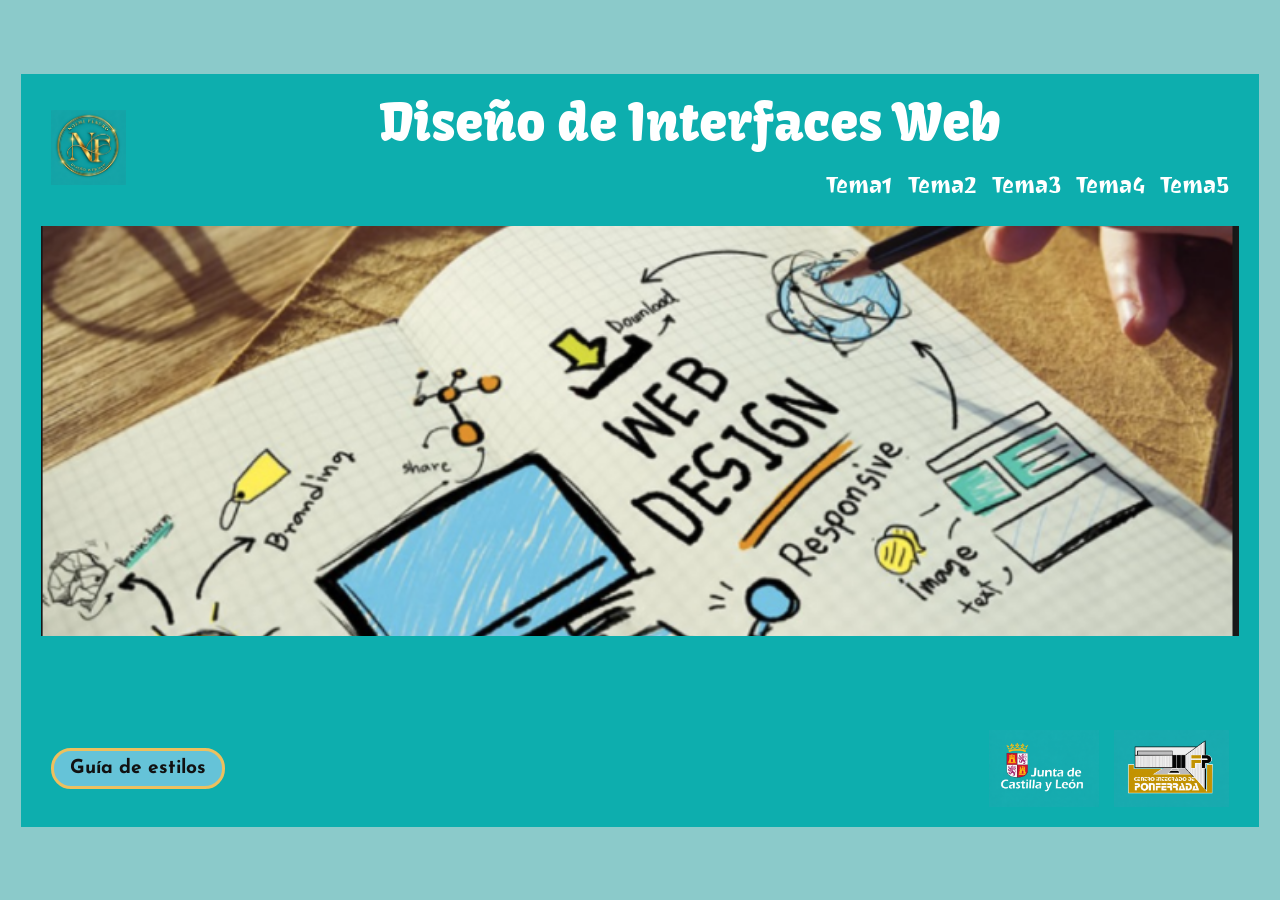
<file: index.html>
<!DOCTYPE html>
<html lang="es">
<head>
  <meta charset="UTF-8">
  <meta name="viewport" content="width=device-width, initial-scale=1.0">
  <title>Diseño de Interfaces Web</title>
  <link rel="stylesheet" href="css/estilos.css">
</head>
<body>

  <div class="marco">

    <!-- Cabecera semántica -->
    <header class="cabecera">
      <a class="enlaceLogo" href="index.html" aria-label="Inicio">
        <img class="imgLogo" src="img/LOGODAW.png" alt="Logotipo de Diseño de Interfaces Web">
      </a>

      <div class="cabecera-centro">
        <h1>Diseño de Interfaces Web</h1>

        <nav aria-label="Menú principal">
          <a href="tema1.html" class="enlaceMenu1">Tema1</a>
          <a href="tema2.html" class="enlaceMenu2">Tema2</a>
          <a href="tema3.html" class="enlaceMenu3">Tema3</a>
          <a href="tema4.html" class="enlaceMenu4">Tema4</a>
          <a href="tema5.html" class="enlaceMenu5">Tema5</a>
        </nav>
      </div>
    </header>

    <!-- Sección de las imágenes de portada -->
    <section class="imagenesPortadas">
      <img src="img/imagen1.png" alt="Tema 1" class="imagen1">
      <img src="img/imagen2.jpg" alt="Tema 2" class="imagen2">
      <img src="img/imagen3.jpg" alt="Tema 3" class="imagen3">
      <img src="img/imagen4.jpg" alt="Tema 4" class="imagen4">
      <img src="img/imagen5.jpg" alt="Tema 5" class="imagen5">
    </section>

    <!-- Pie de pagina -->
    <footer class="footer">
      <a class="boton" href="Documentación guia estilos.pdf" target="_blank" rel="noopener noreferrer">Guía de estilos</a>
      <div class="logosFooter">
        <img src="img/logotipo.png" alt="Logotipo institucional">
        <img src="img/logoFP.png" alt="Logotipo del centro de Formación Profesional">
      </div>
    </footer>

  </div>

</body>
</html>
</file>
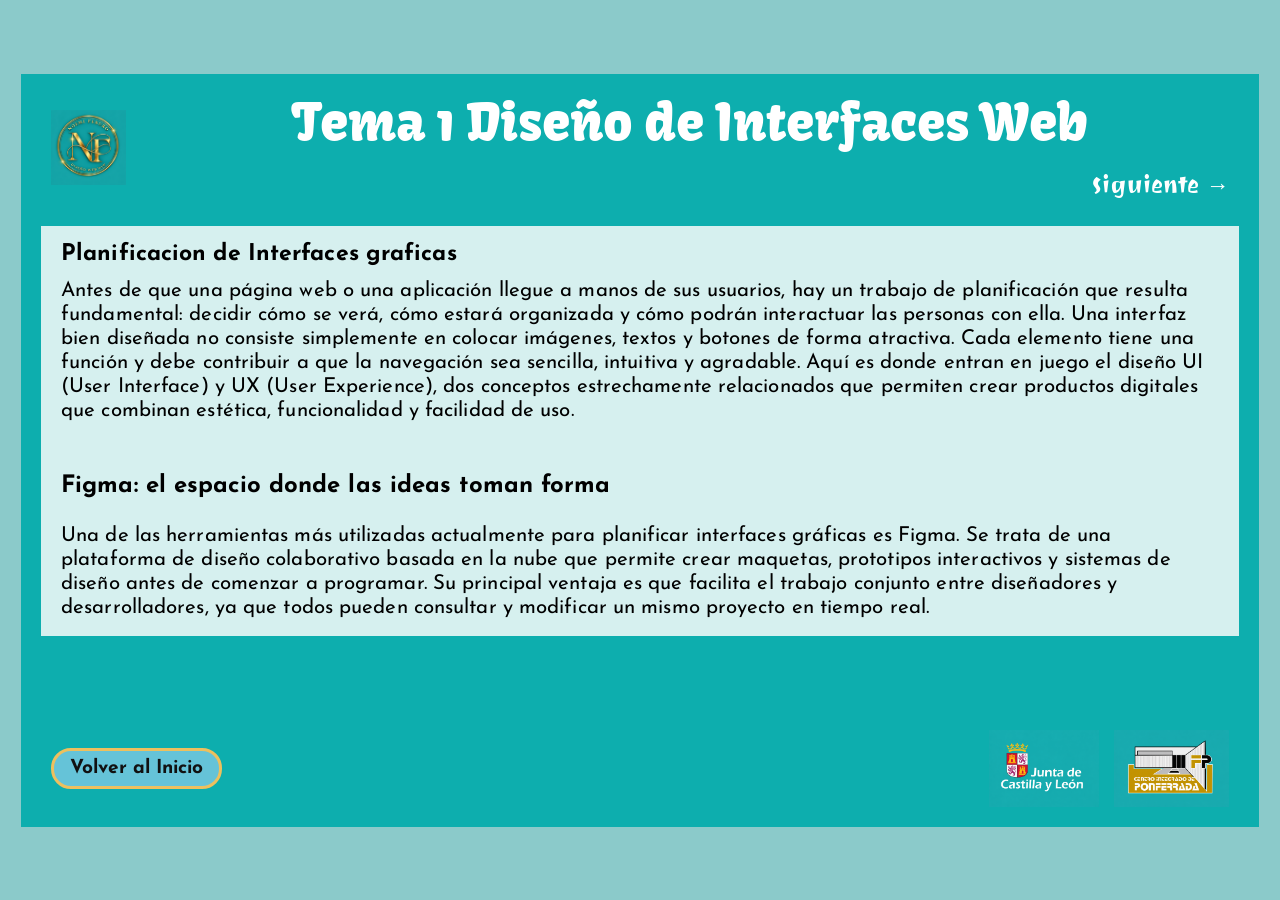
<file: tema1.html>
<!DOCTYPE html>
<html lang="es">
<head>
  <meta charset="UTF-8">
  <meta name="viewport" content="width=device-width, initial-scale=1.0">
  <title>Tema 1 - Diseño de Interfaces Web</title>
  <link rel="stylesheet" href="css/estilos.css">
</head>
<body>

  <div class="marco">

    <header class="cabecera">
      <a class="enlaceLogo" href="index.html">
        <img class="imgLogo" src="img/LOGODAW.png" alt="Logotipo de Diseño de Interfaces Web">
      </a>

      <div class="cabecera-centro">
        <h1>Tema 1 Diseño de Interfaces Web</h1>
        <nav>
          <a href="tema2.html">Siguiente &rarr;</a>  <!-- &rarr dibuja una flecha a la dcha -->
        </nav>
      </div>
    </header>


    <main class="columnaContenido">
      <div class="cajaTexto">
        <h2>Planificacion de Interfaces graficas</h2>

<p>Antes de que una página web o una aplicación llegue a manos de sus usuarios, hay un trabajo de planificación que resulta fundamental: decidir cómo se verá, cómo estará organizada y cómo podrán interactuar las personas con ella. Una interfaz bien diseñada no consiste simplemente en colocar imágenes, textos y botones de forma atractiva. Cada elemento tiene una función y debe contribuir a que la navegación sea sencilla, intuitiva y agradable. Aquí es donde entran en juego el diseño UI (User Interface) y UX (User Experience), dos conceptos estrechamente relacionados que permiten crear productos digitales que combinan estética, funcionalidad y facilidad de uso.</p>
<br>

<h3>Figma: el espacio donde las ideas toman forma</h3>

<p>Una de las herramientas más utilizadas actualmente para planificar interfaces gráficas es Figma. Se trata de una plataforma de diseño colaborativo basada en la nube que permite crear maquetas, prototipos interactivos y sistemas de diseño antes de comenzar a programar. Su principal ventaja es que facilita el trabajo conjunto entre diseñadores y desarrolladores, ya que todos pueden consultar y modificar un mismo proyecto en tiempo real.</p>
<br>

<p>Imaginemos, por ejemplo, que una empresa quiere desarrollar una tienda online. Antes de escribir una sola línea de HTML, CSS o JavaScript, el equipo puede utilizar Figma para diseñar la página de inicio, organizar las categorías de productos, definir dónde aparecerán los botones y comprobar cómo se comportará la navegación. De esta manera, es posible detectar problemas de organización o diseño antes de que se conviertan en errores durante el desarrollo.</p>
<br>

<p>Además, Figma permite inspeccionar las propiedades de los elementos, consultar medidas, colores y tipografías, obtener información sobre estilos CSS y exportar recursos gráficos. También facilita la reutilización de componentes, lo que ayuda a mantener la coherencia visual y agilizar el trabajo.</p>
<br>

<h3>Las cards: organizar la información de forma visual</h3>

<p>Una vez definida la estructura general de una interfaz, llega el momento de organizar la información para que el usuario pueda encontrar fácilmente aquello que busca. Uno de los recursos más habituales para conseguirlo son las cards o tarjetas visuales.</p>
<br>

<p>Las cards son pequeños contenedores que agrupan información relacionada dentro de un mismo espacio. Pueden incluir una imagen, un título, una breve descripción, información adicional y un botón de acción. Su objetivo es presentar los contenidos de forma ordenada, facilitar su lectura y permitir que el usuario identifique rápidamente los elementos más importantes.</p>
<br>

<p>Podemos encontrarlas prácticamente en cualquier entorno digital: una tienda online utiliza tarjetas para mostrar sus productos, una plataforma educativa las emplea para presentar cursos y una aplicación de viajes puede utilizarlas para enseñar diferentes destinos. Aunque su estructura parece sencilla, su diseño requiere prestar atención a la distribución de los elementos, los espacios, la alineación y la jerarquía visual.</p>
<br>

<p>Una buena card debe ofrecer la información necesaria sin sobrecargar al usuario. Para conseguirlo, es importante mantener una estructura consistente y utilizar los mismos criterios de diseño en todas las tarjetas de una misma interfaz.</p>
<br>

<h3>La guía de estilos: mantener una identidad visual coherente</h3>

<p>Cuando una interfaz empieza a incorporar diferentes pantallas, botones, tarjetas y elementos de navegación, mantener la coherencia visual puede convertirse en un auténtico desafío. Para evitar que cada parte del proyecto tenga un aspecto diferente, se utiliza una guía de estilos.</p>
<br>

<p>Este documento recoge las decisiones visuales que definen la identidad de una interfaz o marca. Incluye aspectos como la paleta de colores, las tipografías, los tamaños de texto, los márgenes, los espacios, los iconos, los botones y los estilos de los componentes.</p>
<br>

<p>Su utilidad va mucho más allá de establecer unas normas estéticas. También permite que todos los integrantes del equipo trabajen siguiendo los mismos criterios, facilita la reutilización de elementos y evita tener que tomar constantemente las mismas decisiones durante el desarrollo.</p>
<br>

<p>Por ejemplo, si una aplicación utiliza botones turquesa con esquinas redondeadas y una tipografía determinada, estas características deberían mantenerse en todas sus pantallas. Así, el usuario reconoce los elementos con facilidad y percibe que está utilizando un producto digital bien organizado.</p>
<br>

<h3>Construir buenos estilos de diseño</h3>

<p>Conseguir una interfaz atractiva y funcional requiere tomar decisiones que van más allá de elegir colores bonitos. Cada elemento debe tener un propósito y contribuir a una experiencia de navegación clara.</p>
<br>

<p>Para conseguirlo, existen varios aspectos fundamentales que conviene tener en cuenta:</p>
<br>

<p><strong>Elegir una paleta de colores equilibrada:</strong> limitar el número de colores principales ayuda a mantener una identidad visual reconocible. Es importante seleccionar tonos que combinen correctamente y que permitan distinguir los diferentes elementos.</p>
<br>

<p><strong>Establecer una jerarquía tipográfica:</strong> los títulos, subtítulos y textos deben diferenciarse mediante tamaños, pesos y estilos. De esta forma, el usuario puede identificar rápidamente qué información es más importante.</p>
<br>

<p><strong>Mantener espacios y márgenes coherentes:</strong> una buena distribución evita que la interfaz parezca saturada. Los espacios en blanco también forman parte del diseño y ayudan a separar visualmente los contenidos.</p>
<br>

<p><strong>Diseñar pensando en la accesibilidad:</strong> los textos deben ser legibles, los botones fáciles de identificar y los colores deben ofrecer suficiente contraste. Una interfaz debe poder utilizarse cómodamente por el mayor número posible de personas.</p>
<br>

<p><strong>Reutilizar componentes:</strong> trabajar con elementos previamente definidos permite ahorrar tiempo, reducir errores y mantener una apariencia uniforme en todo el proyecto.</p>
<br>

<p>Estos criterios ayudan a construir interfaces más profesionales y facilitan que el usuario pueda interactuar con ellas sin tener que aprender constantemente cómo funciona cada elemento.</p>
<br>

<h3>Roles de color: cada tono tiene una función</h3>

<p>Dentro de una interfaz, los colores no se eligen únicamente por cuestiones estéticas. Cada uno puede desempeñar una función concreta y ayudar a transmitir información al usuario. Por eso, en diseño UI se utilizan los llamados roles de color, que permiten asignar una finalidad específica a cada tonalidad.</p>
<br>

<p>El color primario suele representar la identidad visual del producto y se utiliza en elementos destacados, como botones de acción, enlaces importantes o selecciones activas. Los colores secundarios sirven como apoyo y permiten diferenciar otros componentes sin restar protagonismo al color principal.</p>
<br>

<p>También encontramos los colores de fondo, que proporcionan una base visual para organizar los contenidos, y los colores de texto, que deben garantizar una lectura cómoda y un contraste adecuado. A estos se pueden añadir colores semánticos, como el verde para indicar que una operación se ha completado correctamente, el rojo para señalar un error o el amarillo para mostrar una advertencia.</p>
<br>

<p>Una correcta distribución de los roles de color permite que la interfaz transmita información de manera visual, incluso antes de que el usuario lea el contenido.</p>
<br>

<h3>La tipografía: mucho más que elegir una letra</h3>

<p>La tipografía es otro de los elementos que más influyen en la personalidad y la legibilidad de una interfaz. Su función no se limita a mostrar palabras en pantalla: también permite organizar la información, dirigir la atención y facilitar la lectura.</p>
<br>

<p>Por ejemplo, un título con un tamaño mayor y un peso más marcado destaca frente al texto de un párrafo. Esta diferencia crea una jerarquía visual que ayuda al usuario a comprender la estructura del contenido sin necesidad de leer cada línea.</p>
<br>

<p>La elección de una tipografía debe tener en cuenta su legibilidad, su adaptación a diferentes tamaños de pantalla y su coherencia con la identidad visual del proyecto. También es recomendable evitar utilizar demasiadas familias tipográficas, ya que pueden generar una apariencia desordenada.</p>
<br>

<p>En definitiva, una buena tipografía consigue que la información sea fácil de leer y que la interfaz transmita una personalidad propia.</p>
<br>

<h3>Una interfaz bien diseñada empieza antes de programar</h3>

<p>La planificación de interfaces gráficas es una parte esencial del desarrollo de cualquier producto digital. Herramientas como Figma permiten transformar una idea en un prototipo visual, mientras que recursos como las cards, las guías de estilos, los roles de color y la tipografía ayudan a construir una experiencia coherente.</p>
<br>

<p>Dedicar tiempo a esta fase facilita el trabajo posterior de programación, reduce posibles errores y permite detectar mejoras antes de implementar el producto. Al final, una buena interfaz es aquella que consigue que todo funcione de forma natural: el usuario encuentra lo que necesita, entiende cómo interactuar y disfruta de una experiencia visual agradable.</p>
<br><br>
        
        <p><strong>Para mas informacion :</strong><br>
           <!-- rel="noopener noreferrer" es una medida de seguridad poner con target="_blank"-->
          <a href="https://www.figma.com/es-es/comunidad/tutoriales-diseno/figma?resource_type=files" target="_blank" rel="noopener noreferrer">Tutoriales de Figma</a><br>
          <a href="https://www.youtube.com/watch?v=At4kNL4XELI" target="_blank" rel="noopener noreferrer">Vídeo explicativo en YouTube</a>
        </p>
      </div>
    </main>

    <!-- Pie de página: El botón de volver a inicio a la izquierda y los logos a la derecha -->
    <footer class="footer">
      <a href="index.html" class="boton">Volver al Inicio</a>
      <div class="logosFooter">
        <img src="img/logotipo.png" alt="Logotipo institucional">
        <img src="img/logoFP.png" alt="Logotipo del centro de Formación Profesional">
      </div>
    </footer>

  </div>

</body>
</html>
</file>
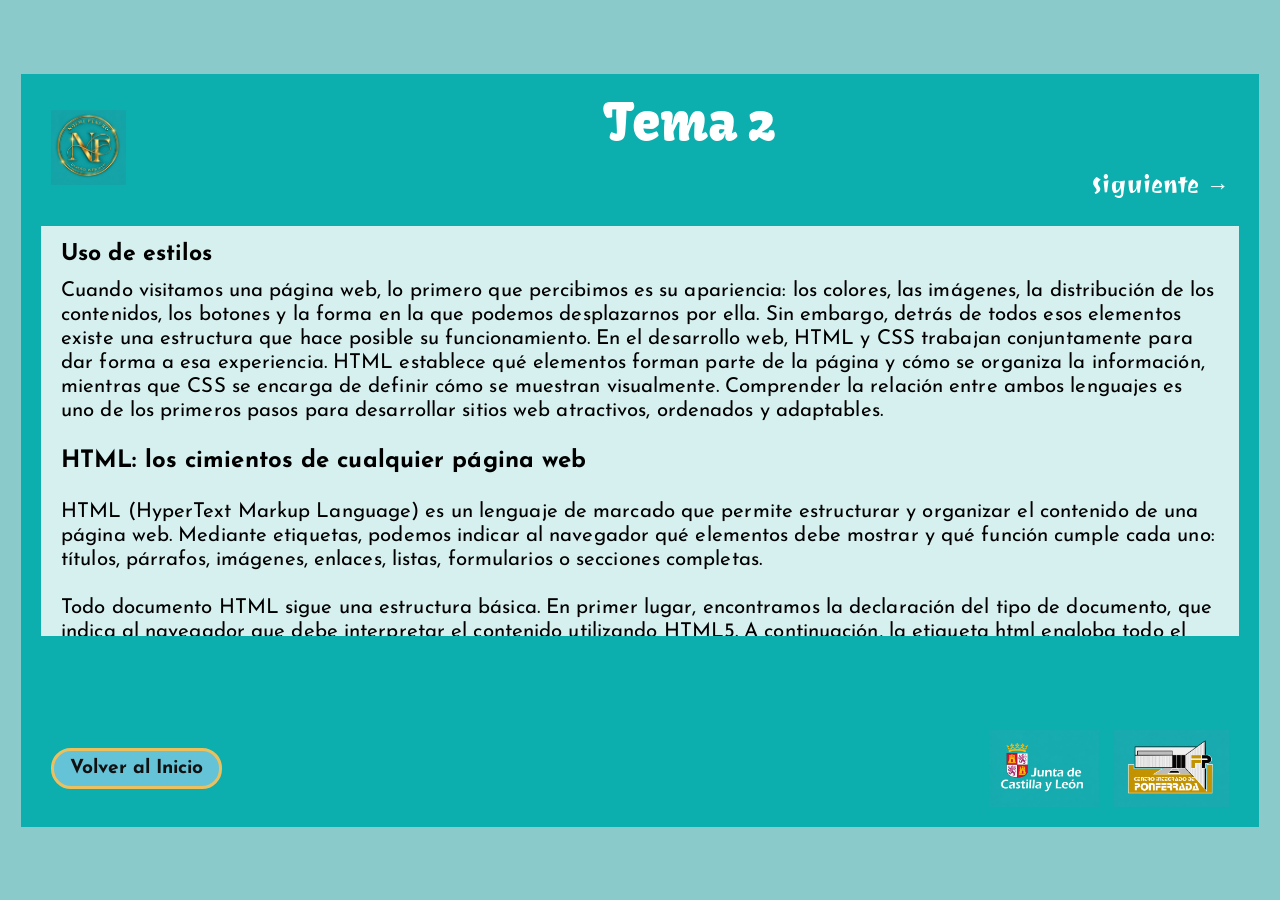
<file: tema2.html>
<!DOCTYPE html>
<html lang="es">
<head>
  <meta charset="UTF-8">
  <meta name="viewport" content="width=device-width, initial-scale=1.0">
  <title>Tema 2 - Diseño de Interfaces Web</title>
  <link rel="stylesheet" href="css/estilos.css">
</head>
<body>

  <div class="marco">


    <header class="cabecera">
      <a class="enlaceLogo" href="index.html">
        <img class="imgLogo" src="img/LOGODAW.png" alt="Logotipo de Diseño de Interfaces Web">
      </a>

      <div class="cabecera-centro">
        <h1>Tema 2</h1>
        <nav>
          <a href="tema3.html">Siguiente &rarr;</a>
        </nav>
      </div>
    </header>


    <main class="columnaContenido">
      <div class="cajaTexto">
<h2>Uso de estilos</h2>

<p>Cuando visitamos una página web, lo primero que percibimos es su apariencia: los colores, las imágenes, la distribución de los contenidos, los botones y la forma en la que podemos desplazarnos por ella. Sin embargo, detrás de todos esos elementos existe una estructura que hace posible su funcionamiento. En el desarrollo web, HTML y CSS trabajan conjuntamente para dar forma a esa experiencia. HTML establece qué elementos forman parte de la página y cómo se organiza la información, mientras que CSS se encarga de definir cómo se muestran visualmente. Comprender la relación entre ambos lenguajes es uno de los primeros pasos para desarrollar sitios web atractivos, ordenados y adaptables.

<br>

<h3>HTML: los cimientos de cualquier página web</h3>

<p>HTML (HyperText Markup Language) es un lenguaje de marcado que permite estructurar y organizar el contenido de una página web. Mediante etiquetas, podemos indicar al navegador qué elementos debe mostrar y qué función cumple cada uno: títulos, párrafos, imágenes, enlaces, listas, formularios o secciones completas.</p>
<br>

<p>Todo documento HTML sigue una estructura básica. En primer lugar, encontramos la declaración del tipo de documento, que indica al navegador que debe interpretar el contenido utilizando HTML5. A continuación, la etiqueta html engloba todo el documento y contiene dos partes principales: head y body.</p>
<br>

<p>La sección head almacena información necesaria para configurar la página, como el título que aparece en la pestaña del navegador, la codificación de caracteres, los metadatos y los enlaces a archivos externos. Por otro lado, body contiene todos los elementos que el usuario puede visualizar e interpretar cuando accede al sitio web.</p>
<br>

<p>Una de las características más importantes de HTML es su estructura semántica. Esto significa que sus etiquetas no solo sirven para colocar elementos en pantalla, sino que también permiten describir el significado y la función de cada contenido. Utilizar correctamente estas etiquetas facilita la comprensión del código, mejora la accesibilidad y ayuda a los motores de búsqueda a interpretar la información.</p>
<br>

<h3>Las 20 etiquetas HTML más utilizadas</h3>

<p>HTML dispone de numerosas etiquetas, cada una diseñada para cumplir una función determinada. Conocer las más habituales permite construir páginas web bien organizadas y facilita el trabajo posterior con CSS y JavaScript. Estas son veinte de las etiquetas fundamentales que conviene conocer:</p>
<br>

<p><strong>1. &lt;html&gt;:</strong> es el elemento raíz del documento y engloba todo el contenido de la página.</p>
<br>

<p><strong>2. &lt;head&gt;:</strong> contiene la configuración, los metadatos y los enlaces a recursos externos.</p>
<br>

<p><strong>3. &lt;title&gt;:</strong> establece el título que aparece en la pestaña del navegador.</p>
<br>

<p><strong>4. &lt;meta&gt;:</strong> proporciona información sobre el documento, como la codificación de caracteres o la configuración para dispositivos móviles.</p>
<br>

<p><strong>5. &lt;link&gt;:</strong> permite conectar archivos externos, como hojas de estilos CSS o iconos de la página.</p>
<br>

<p><strong>6. &lt;style&gt;:</strong> permite incorporar reglas CSS directamente dentro del documento HTML.</p>
<br>

<p><strong>7. &lt;body&gt;:</strong> contiene el contenido visible de la página web.</p>
<br>

<p><strong>8. &lt;header&gt;:</strong> define la cabecera de una página o de una sección, donde habitualmente encontramos logotipos, títulos o elementos introductorios.</p>
<br>

<p><strong>9. &lt;nav&gt;:</strong> agrupa los enlaces destinados a la navegación, como los menús que permiten desplazarse entre diferentes apartados.</p>
<br>

<p><strong>10. &lt;main&gt;:</strong> identifica el contenido principal de la página, diferenciándolo de elementos comunes como la cabecera o el pie.</p>
<br>

<p><strong>11. &lt;section&gt;:</strong> agrupa contenidos relacionados que pertenecen a una misma temática o apartado.</p>
<br>

<p><strong>12. &lt;article&gt;:</strong> representa un contenido independiente que puede entenderse por sí mismo, como una noticia, una entrada de blog o una publicación.</p>
<br>

<p><strong>13. &lt;h1&gt; hasta &lt;h6&gt;:</strong> establecen los diferentes niveles de títulos y subtítulos, organizando la información de mayor a menor jerarquía.</p>
<br>

<p><strong>14. &lt;p&gt;:</strong> permite estructurar los textos en párrafos para facilitar su lectura.</p>
<br>

<p><strong>15. &lt;a&gt;:</strong> crea enlaces o hipervínculos que permiten acceder a otras páginas, documentos o secciones del mismo sitio web.</p>
<br>

<p><strong>16. &lt;img&gt;:</strong> incorpora imágenes mediante la dirección del archivo y permite añadir un texto alternativo para mejorar la accesibilidad.</p>
<br>

<p><strong>17. &lt;ul&gt; y &lt;ol&gt;:</strong> permiten crear listas sin ordenar, mediante viñetas, o listas ordenadas, mediante números.</p>
<br>

<p><strong>18. &lt;li&gt;:</strong> define cada uno de los elementos que forman parte de una lista.</p>
<br>

<p><strong>19. &lt;div&gt;:</strong> es un contenedor genérico de tipo bloque que permite agrupar elementos para organizarlos o aplicarles estilos.</p>
<br>

<p><strong>20. &lt;span&gt;:</strong> es un contenedor genérico de tipo línea que permite aplicar estilos o identificar partes concretas de un texto sin crear un nuevo bloque.</p>
<br>

<p>Estas etiquetas constituyen una base fundamental para desarrollar cualquier sitio web. Aunque existen muchas más, dominar su función y saber combinarlas correctamente permite construir estructuras claras, accesibles y fáciles de mantener.</p>
<br>

<h3>CSS: el diseño visual de la página</h3>

<p>Una vez construida la estructura HTML, llega el momento de trabajar en su apariencia. Aquí entra en juego CSS (Cascading Style Sheets), un lenguaje de hojas de estilos que permite controlar la presentación visual de los elementos de una página web.</p>
<br>

<p>Con CSS podemos modificar prácticamente cualquier aspecto del diseño: colores, tipografías, tamaños, márgenes, espacios interiores, bordes, sombras, fondos y posiciones. También permite adaptar los contenidos a diferentes resoluciones mediante técnicas de diseño adaptable o responsive, consiguiendo que una misma página se visualice correctamente tanto en un ordenador como en una tableta o un teléfono móvil.</p>
<br>

<p>Una de sus principales ventajas es que permite separar el contenido de su presentación. De esta manera, podemos modificar el aspecto completo de un sitio web sin necesidad de cambiar su estructura HTML. Además, una misma hoja de estilos puede utilizarse en diferentes páginas, lo que facilita mantener una apariencia uniforme en todo el proyecto.</p>
<br>

<h3>Flexbox: distribuir y alinear elementos</h3>

<p>Cuando necesitamos organizar elementos dentro de un contenedor, CSS ofrece diferentes sistemas de distribución. Uno de los más utilizados es Flexbox, un modelo de diseño unidimensional que permite distribuir el espacio disponible y alinear elementos de forma flexible, ya sea en horizontal o en vertical.</p>
<br>

<p>Su funcionamiento se basa en un contenedor principal, al que se aplica la propiedad display: flex, y una serie de elementos secundarios que se distribuyen dentro de él. A partir de ahí, podemos controlar su dirección, alineación, separación y comportamiento cuando cambia el tamaño del espacio disponible.</p>
<br>

<p>Por ejemplo, imaginemos el menú de navegación de una página web. Mediante Flexbox podemos colocar los enlaces en una misma línea, distribuirlos uniformemente o situar algunos elementos en un extremo y otros en el contrario utilizando propiedades como justify-content. También podemos recurrir a align-items para controlar su alineación en el eje perpendicular.</p>
<br>

<p>Gracias a su sencillez y flexibilidad, Flexbox resulta especialmente útil para crear menús, barras de navegación, grupos de botones, tarjetas y diferentes componentes de una interfaz.</p>
<br>

<h3>CSS Grid: organizar el diseño en filas y columnas</h3>

<p>Cuando el diseño requiere distribuir diferentes zonas de una página al mismo tiempo, CSS Grid ofrece una solución muy completa. Se trata de un sistema de diseño bidimensional que permite trabajar simultáneamente con filas y columnas, facilitando la creación de estructuras más complejas.</p>
<br>

<p>A diferencia de Flexbox, que está orientado principalmente a organizar elementos en una dirección, Grid permite definir una retícula completa y decidir qué espacio ocupa cada componente dentro de ella. Para ello, utiliza propiedades como grid-template-columns, grid-template-rows y grid-template-areas.</p>
<br>

<p>Un ejemplo habitual sería la estructura de una página web formada por una cabecera, un menú lateral, un contenido central y un pie de página. Mediante Grid podemos definir diferentes áreas con nombre y colocar cada elemento en la zona correspondiente, consiguiendo una distribución ordenada y fácil de modificar.</p>
<br>

<p>Este sistema resulta especialmente interesante para diseñar la estructura general de un sitio web, crear galerías de imágenes, organizar paneles de administración y construir interfaces que necesitan distribuir numerosos elementos en pantalla.</p>
<br>

<h3>Bootstrap: desarrollar interfaces de forma más rápida</h3>

<p>Además de utilizar CSS directamente, los desarrolladores pueden recurrir a herramientas que simplifican y aceleran el proceso de diseño. Una de las más conocidas es Bootstrap, un framework de código abierto orientado al desarrollo front-end que proporciona una colección de estilos, componentes y utilidades preparados para utilizarse en proyectos web.</p>
<br>

<p>Bootstrap incorpora un sistema de rejilla adaptable basado en filas y columnas, que facilita la distribución de los elementos según el tamaño de la pantalla. También ofrece componentes prediseñados como botones, menús de navegación, tarjetas, formularios, ventanas modales y barras de navegación.</p>
<br>

<p>Su funcionamiento se basa principalmente en el uso de clases CSS predefinidas que se añaden directamente a las etiquetas HTML. Por ejemplo, podemos crear un botón con un estilo determinado o distribuir varios elementos en columnas sin tener que escribir todas las reglas CSS desde cero.</p>
<br>

<p>Otra de sus ventajas es que facilita la creación de diseños responsive, ya que incorpora diferentes puntos de ruptura que permiten adaptar la distribución de los contenidos a ordenadores, tabletas y móviles. Esto resulta especialmente útil cuando necesitamos desarrollar una interfaz funcional en distintos dispositivos.</p>
<br>

<p>Sin embargo, es importante conocer los fundamentos de HTML y CSS antes de depender de un framework. Comprender cómo funcionan los estilos permite personalizar los componentes de Bootstrap, solucionar posibles problemas y evitar utilizar clases sin saber realmente qué hacen.</p>
<br>

<h3>HTML y CSS: dos lenguajes que trabajan juntos</h3>

<p>HTML y CSS forman la base de la presentación de cualquier sitio web. HTML proporciona la estructura y organiza la información, mientras que CSS define su apariencia y distribución. Sistemas como Flexbox y Grid amplían las posibilidades de organización de los elementos, y herramientas como Bootstrap permiten reutilizar componentes y acelerar el desarrollo.</p>
<br>

<p>Conocer estas tecnologías y saber cuándo utilizar cada una permite crear páginas web más ordenadas, atractivas, accesibles y adaptables. Al final, una buena página no depende únicamente de su apariencia, sino también de cómo está construida y de lo fácil que resulta utilizarla.</p>
<br><br>
        
        <p><strong>Para mas informacion :</strong><br>
          <a href="https://lenguajehtml.com/html/?classId=c69e8f66-4b41-42af-a411-b7788c4b36c5" target="_blank" rel="noopener noreferrer">Guía de HTML en MDN</a><br>
          <a href="https://lenguajecss.com/css/?classId=c69e8f66-4b41-42af-a411-b7788c4b36c5" target="_blank" rel="noopener noreferrer">Guia de CSS en MDN</a>
        </p>
      </div>
    </main>

    <!-- Pie de página: El botón de volver a inicio a la izquierda y los logos a la derecha -->
    <footer class="footer">
      <a href="index.html" class="boton">Volver al Inicio</a>
      <div class="logosFooter">
        <img src="img/logotipo.png" alt="Logotipo institucional">
        <img src="img/logoFP.png" alt="Logotipo del centro de Formación Profesional">
      </div>
    </footer>

  </div>

</body>
</html>
</file>
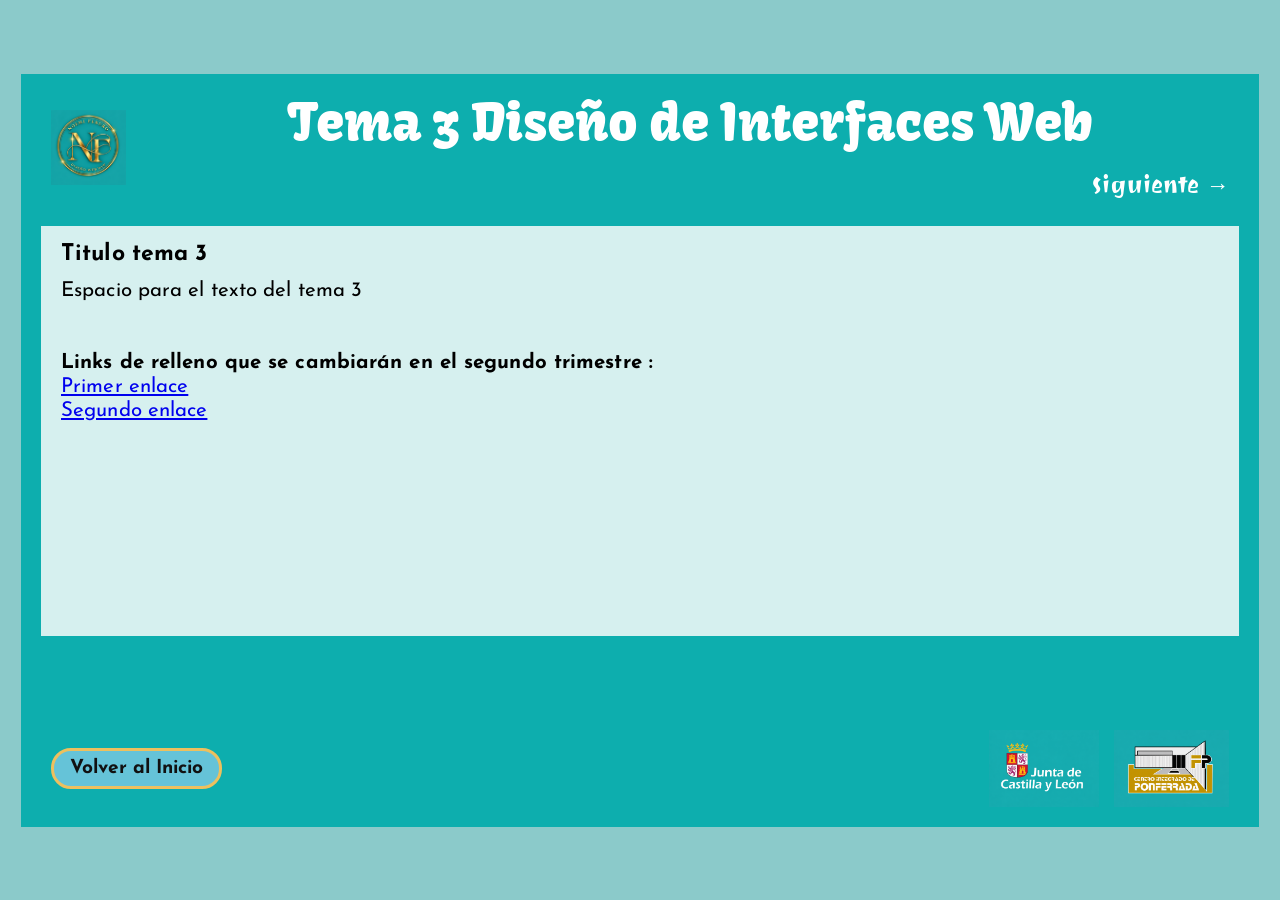
<file: tema3.html>
<!DOCTYPE html>
<html lang="es">
<head>
  <meta charset="UTF-8">
  <meta name="viewport" content="width=device-width, initial-scale=1.0">
  <title>Tema 1 - Diseño de Interfaces Web</title>
  <link rel="stylesheet" href="css/estilos.css">
</head>
<body>

  <div class="marco">

    <header class="cabecera">
      <a class="enlaceLogo" href="index.html">
        <img class="imgLogo" src="img/LOGODAW.png" alt="Logotipo de Diseño de Interfaces Web">
      </a>

      <div class="cabecera-centro">
        <h1>Tema 3 Diseño de Interfaces Web</h1>
        <nav>
          <a href="tema4.html">Siguiente &rarr;</a>  <!-- &rarr dibuja una flecha a la dcha -->
        </nav>
      </div>
    </header>


    <main class="columnaContenido">
      <div class="cajaTexto">
        <h2>Titulo tema 3</h2>
        
        <p>Espacio para el texto del tema 3</p>
        <br>

        <br>
        
        <p><strong>Links de relleno que se cambiarán en el segundo trimestre :</strong><br>
          <a href="https://www.google.com/" target="_blank" rel="noopener noreferrer">Primer enlace</a><br>
          <a href="https://www.google.com/" target="_blank" rel="noopener noreferrer">Segundo enlace</a>
        </p>
      </div>
    </main>

    <!-- Pie de página: El botón de volver a inicio a la izquierda y los logos a la derecha -->
    <footer class="footer">
      <a href="index.html" class="boton">Volver al Inicio</a>
      <div class="logosFooter">
        <img src="img/logotipo.png" alt="Logotipo institucional">
        <img src="img/logoFP.png" alt="Logotipo del centro de Formación Profesional">
      </div>
    </footer>

  </div>

</body>
</html>
</file>
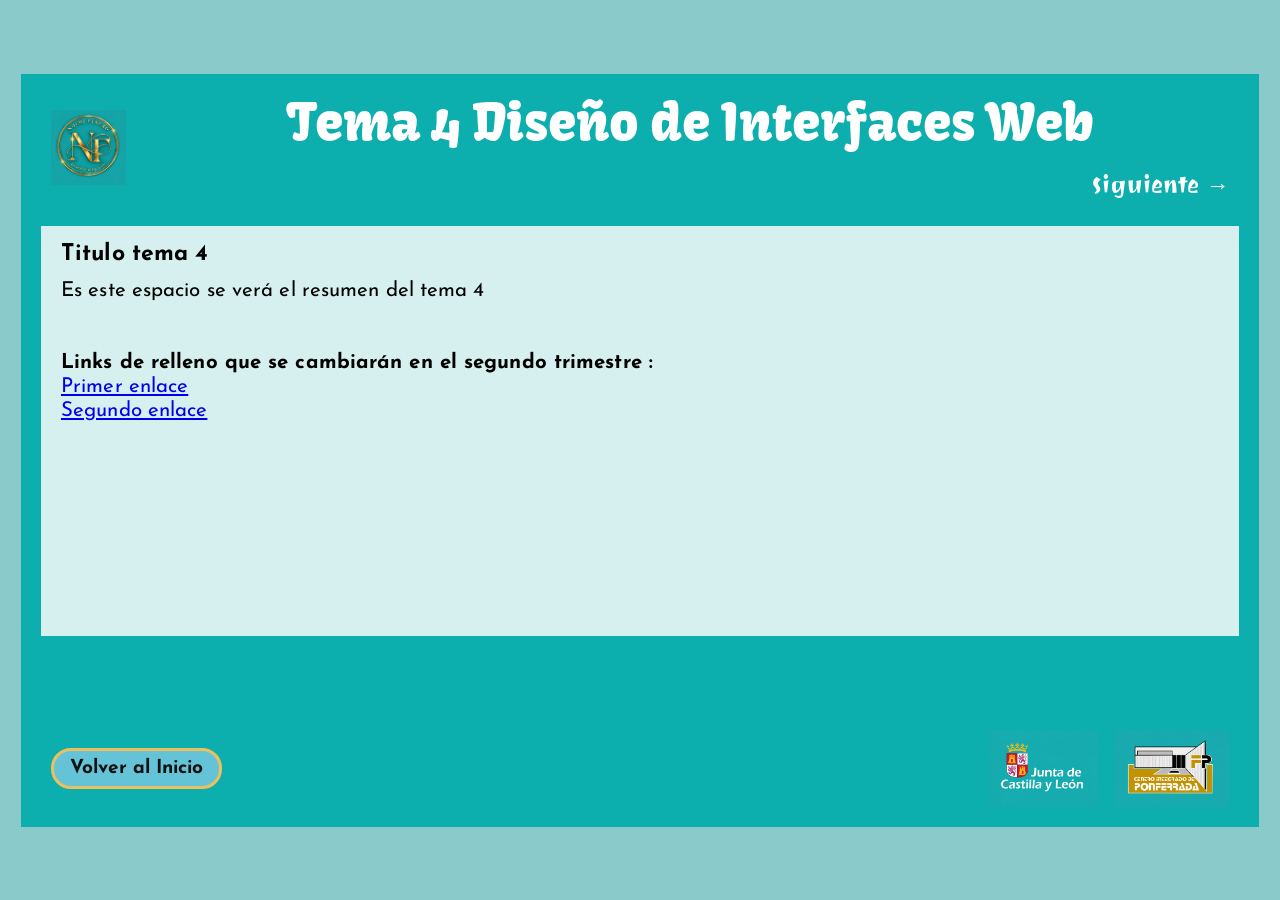
<file: tema4.html>
<!DOCTYPE html>
<html lang="es">
<head>
  <meta charset="UTF-8">
  <meta name="viewport" content="width=device-width, initial-scale=1.0">
  <title>Tema 1 - Diseño de Interfaces Web</title>
  <link rel="stylesheet" href="css/estilos.css">
</head>
<body>

  <div class="marco">

    <header class="cabecera">
      <a class="enlaceLogo" href="index.html">
        <img class="imgLogo" src="img/LOGODAW.png" alt="Logotipo de Diseño de Interfaces Web">
      </a>

      <div class="cabecera-centro">
        <h1>Tema 4 Diseño de Interfaces Web</h1>
        <nav>
          <a href="tema5.html">Siguiente &rarr;</a>  <!-- &rarr dibuja una flecha a la dcha -->
        </nav>
      </div>
    </header>


    <main class="columnaContenido">
      <div class="cajaTexto">
        <h2>Titulo tema 4</h2>
        
        <p>Es este espacio se verá el resumen del tema 4</p>
        <br>
        
        <br>
        
        <p><strong>Links de relleno que se cambiarán en el segundo trimestre :</strong><br>
          <a href="https://www.google.com/" target="_blank" rel="noopener noreferrer">Primer enlace</a><br>
          <a href="https://www.google.com/" target="_blank" rel="noopener noreferrer">Segundo enlace</a>
        </p>
      </div>
    </main>

    <!-- Pie de página: El botón de volver a inicio a la izquierda y los logos a la derecha -->
    <footer class="footer">
      <a href="index.html" class="boton">Volver al Inicio</a>
      <div class="logosFooter">
        <img src="img/logotipo.png" alt="Logotipo institucional">
        <img src="img/logoFP.png" alt="Logotipo del centro de Formación Profesional">
      </div>
    </footer>

  </div>

</body>
</html>
</file>
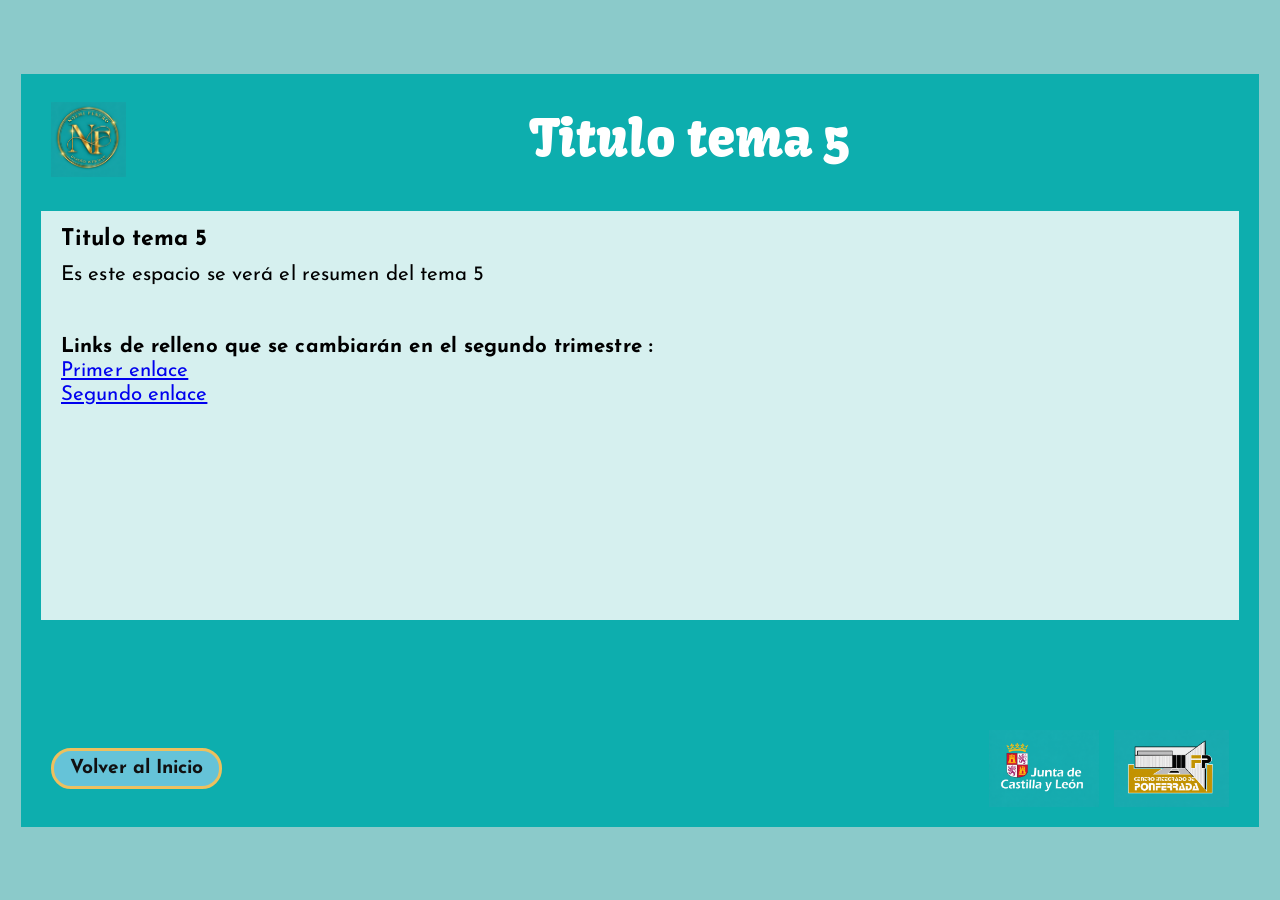
<file: tema5.html>
<!DOCTYPE html>
<html lang="es">
<head>
  <meta charset="UTF-8">
  <meta name="viewport" content="width=device-width, initial-scale=1.0">
  <title>Tema 5 - Diseño de Interfaces Web</title>
  <link rel="stylesheet" href="css/estilos.css">
</head>
<body>

  <div class="marco">

    <header class="cabecera">
      <a class="enlaceLogo" href="index.html">
        <img class="imgLogo" src="img/LOGODAW.png" alt="Logotipo de Diseño de Interfaces Web">
      </a>

      <div class="cabecera-centro">
        <h1>Titulo tema 5</h1>
      </div>
    </header>


    <main class="columnaContenido">
      <div class="cajaTexto">
        <h2>Titulo tema 5</h2>
        
        <p>Es este espacio se verá el resumen del tema 5</p>
        <br>
        
        <br>
        
        <p><strong>Links de relleno que se cambiarán en el segundo trimestre :</strong><br>
          <a href="https://www.google.com/" target="_blank" rel="noopener noreferrer">Primer enlace</a><br>
          <a href="https://www.google.com/" target="_blank" rel="noopener noreferrer">Segundo enlace</a>
        </p>
      </div>
    </main>

    <!-- Pie de página: El botón de volver a inicio a la izquierda y los logos a la derecha -->
    <footer class="footer">
      <a href="index.html" class="boton">Volver al Inicio</a>
      <div class="logosFooter">
        <img src="img/logotipo.png" alt="Logotipo institucional">
        <img src="img/logoFP.png" alt="Logotipo del centro de Formación Profesional">
      </div>
    </footer>

  </div>

</body>
</html>
</file>
<file: css/estilos.css>
@import url('https://fonts.googleapis.com/css2?family=Josefin+Sans:ital,wght@0,400;0,600;0,700;1,400&family=Joti+One&family=Kavoon&display=swap');

:root {
  --turquesa: #0DAEAE;        /* Color principal de títulos/fondos */
  --borde: #D6F0EF;          /* Color claro de bordes/fondos de contenido */
  --borde-oscuro: #8BCACA;   /* Tono turquesa medio */
  --blanco: #FFFFFF;
  --texto: #000000;
  --acento-amarillo: #EDC05E; /* Color dorado para los bordes del botón */
}

/* Para que el texto ni el div que lo contiene este centrado y no salga de su lugar*/
*, *::before, *::after {
  box-sizing: border-box;
}

html, body {
  margin: 0;
  padding: 0;
  width: 100%;
  overflow-x: hidden;
  background: #D6F0EF;
  color: var(--texto);
  font-family: 'Josefin Sans', Arial, sans-serif;
}

/* FLEXBOX: Centra todo el marco principal horizontal y verticalmente en la pantalla */
body {
  display: flex;
  justify-content: center;
  align-items: center;
  min-height: 100vh;
  background: #8BCACA;
  padding: 15px; /* Mini marco exterior elegante */
}

/* CSS GRID: Contenedor principal estructurado en cabecera contenido y footer */
.marco {
  width: 100%;
  max-width: 1500px;
  min-height: 85vh;
  margin: 0 auto;
  padding: 12px 20px 20px;
  background: var(--turquesa);
  border: 6px solid var(--borde-oscuro);
  
  display: grid;
  grid-template-areas:
    "cabecera"
    "contenido"
    "footer";
  grid-template-rows: auto 1fr auto;
  gap: 15px;
}

/* CSS GRID: Cabecera dividida internamente en 2 columnas (Logo + Centro) */
.cabecera {
  grid-area: cabecera;
  width: 100%;
  min-height: 110px;
  display: grid;
  grid-template-columns: 85px 1fr;
  align-items: center;
  gap: 15px;
  padding: 8px 10px 10px;
}

.enlaceLogo {
  display: block;
  width: 75px;
  height: 75px;
  flex-shrink: 0;
}

.imgLogo {
  width: 100%;
  height: 100%;
  object-fit: contain;
}

.cabecera-centro {
  min-width: 0;
}

/* Tipografía fluida con clamp para adaptarse a cualquier pantalla */
h1 {
  margin: 0;
  color: var(--blanco);
  font-family: 'Kavoon', cursive;
  font-size: clamp(22px, 4vw, 55px);
  font-weight: 400;
  line-height: 1.15;
  text-align: center;
}

/* FLEXBOX: Organiza los enlaces del menú de navegación horizontalmente a la derecha */
nav {
  display: flex;
  justify-content: flex-end;
  flex-wrap: wrap;
  gap: 15px;
  margin-top: 18px;
}

nav a {
  color: white;
  font-family: 'Joti One', cursive;
  font-weight: 400;
  font-size: clamp(13px, 1.8vw, 26px);
  text-decoration: none;
}

nav a:hover {
  text-decoration: underline;
}

/* IMAGENES: contenido */
.imagenesPortadas {
  grid-area: contenido;
  width: 100%;
  height: clamp(220px, 32vw, 480px);
  margin: 0;
  position: relative;
  background: var(--borde);
  overflow: hidden;
}

.imagenesPortadas img {
  position: absolute;
  top: 0;
  left: 0;
  width: 100%;
  height: 100%;
  object-fit: cover;
  display: none; /* Ocultas por defecto para el efecto hover */
}

.imagenesPortadas img.imagen1 {
  display: block;
}

/* Interactividad CSS (:has): Cambia la imagen de portada según el enlace del menú en el que esté el ratón */
.marco {
  &:has(nav a:hover) .imagenesPortadas img {
    display: none;
  }

  &:has(.enlaceMenu1:hover) .imagenesPortadas .imagen1,
  &:has(.enlaceMenu2:hover) .imagenesPortadas .imagen2,
  &:has(.enlaceMenu3:hover) .imagenesPortadas .imagen3,
  &:has(.enlaceMenu4:hover) .imagenesPortadas .imagen4,
  &:has(.enlaceMenu5:hover) .imagenesPortadas .imagen5 {
    display: block;
  }
}

/* FLEXBOX: Footer inferior que reparte logos y boton en los extremos opuestos */
.footer {
  grid-area: footer;
  width: 100%;
  min-height: 70px;
  display: flex;
  justify-content: space-between;
  align-items: center;
  gap: 15px;
  padding: 12px 10px 0;
}

.boton {
  display: inline-block;
  padding: 8px 16px;
  border: 3px solid var(--acento-amarillo);
  border-radius: 20px;
  color: #111111
;  background: #65C3D8;
  text-decoration: none;
  font-family: 'Josefin Sans', sans-serif;
  font-size: clamp(12px, 1.5vw, 22px);
  font-weight: 700;
  white-space: nowrap;
}

.boton:hover {
  filter: brightness(1.06); /*Da brillo al botón para darle realismo y queda mas bonito*/
}

/* FLEXBOX: Alinea los logotipos del footer en fila hacia la derecha */
.logosFooter {
  display: flex;
  align-items: center;
  justify-content: flex-end;
  gap: 15px;
}

.logosFooter img {
  display: block;
  max-width: clamp(75px, 10vw, 150px);
  max-height: clamp(45px, 6vw, 90px);
  width: auto;
  height: auto;
  object-fit: contain;
}


/* PÁGINAS SECUNDARIAS DE CONTENIDO para que al cambiar de tema se vea bonito*/


/* FLEXBOX (Columna): Iguala la altura exacta*/
.columnaContenido {
  grid-area: contenido;
  width: 100%;
  height: clamp(220px, 32vw, 480px);
  margin: 0;
  padding: 0;
  display: flex;
  flex-direction: column;
}

/* Caja principal de texto: Ocupa todo el espacio interior y permite scroll */
.cajaTexto {
  width: 100%;
  height: 100%;
  margin: 0;
  padding: 15px 20px;
  background: var(--borde);
  overflow-y: auto;
  font-size: clamp(12px, 1.6vw, 24px);
  line-height: 1.18;
  letter-spacing: .1px;
}

.cajaTexto h2 {
  margin: 0 0 10px;
  font-size: clamp(12px, 1.8vw, 26px);
  font-weight: 700;
  font-family: 'Josefin Sans', sans-serif;
}

.cajaTexto p {
  margin: 0;
  font-family: 'Josefin Sans', sans-serif;
}

/* MEDIA QUERY: OPTIMIZACIÓN PARA MÓVILES (Ancho máximo 430px recomendado en tutoriales y foros) */

@media (max-width: 430px) {
  body {
    padding: 6px;
  }

  .marco {
    padding: 6px 8px;
    border-width: 4px;
  }

  .cabecera {
    grid-template-columns: 58px 1fr;
    padding: 4px;
    gap: 6px;
  }

  .enlaceLogo {
    width: 54px;
    height: 54px;
  }

  h1 {
    font-size: 20px;
  }

  nav {
    gap: 8px;
    margin-top: 12px;
  }

  nav a {
    font-size: 12px;
  }

  .imagenesPortadas,
  .columnaContenido {
    height: 175px; /* Iguala la altura móvil tanto en Home como en secundarias */
  }

  .footer {
    padding: 8px 4px 0;
    gap: 8px;
  }

  .boton {
    padding: 6px 12px;
    font-size: 11px;
    border-width: 2px;
  }

  .logosFooter {
    gap: 6px;
  }

  .logosFooter img {
    max-width: 70px;
    max-height: 42px;
  }

  .cajaTexto {
    padding: 10px;
    font-size: 12px;
  }
}
</file>
